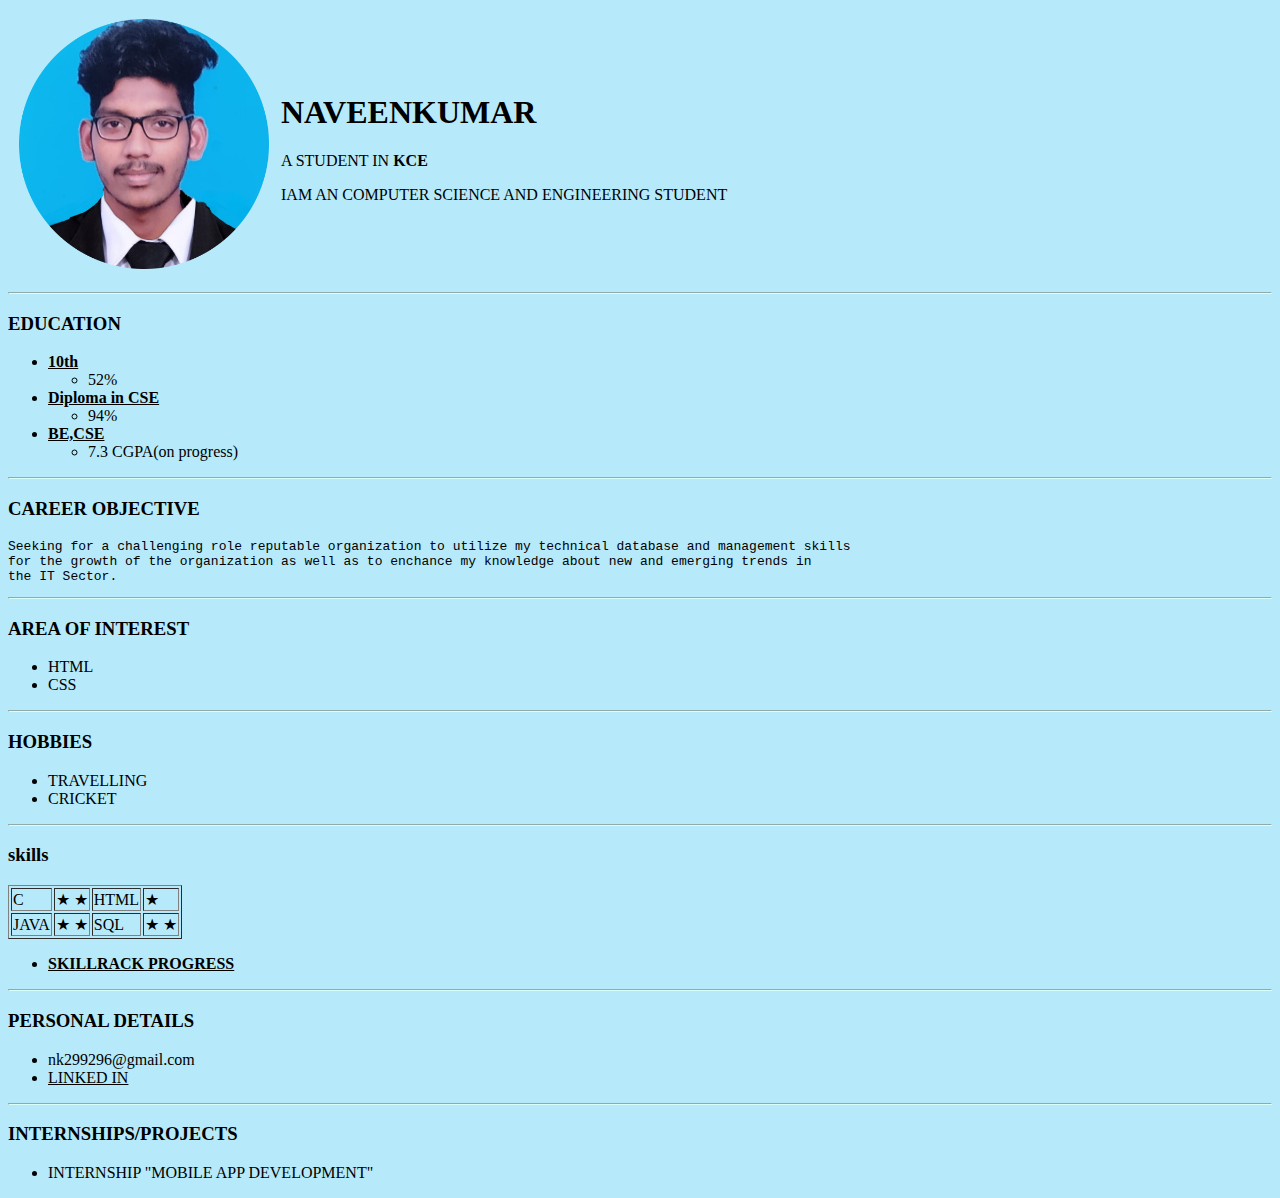
<file: index.html>
<!DOCTYPE html>
<html lang="en" dir="ltr">
  <head>
    <meta charset="utf-8">
    <title>NAVEENKUMAR'S RESUME</title>
  </head>
<link rel="stylesheet" href="css/style.css">
  <body>
    <table cellspacing="10">
      <tr>
        <td>
            <img src="images/myicon.png" alt="my profile picture" width=250>
        </td>
        <td>
          <h1>NAVEENKUMAR</h1>

          <p>A STUDENT IN <strong>KCE</strong> </></p>
          <p>IAM AN COMPUTER SCIENCE AND ENGINEERING STUDENT </p>
        </td>
      </tr>
    </table>
      <hr>
      <h3>EDUCATION</h3>
      <ul>
        <li> <a href="https://veludayar.in/veludayar-higher-secondary-school/" color=black><strong>10th</strong></a></li>
        <ul>
          <li>52%</li>
        </ul>
        <li> <a href="http://muthayammalpoly.ac.in/"><strong>Diploma in CSE</strong></a></li>
        <ul>
          <li>94%</li>
        </ul>
        <li><a href="https://kce.ac.in/"><strong>BE,CSE</strong></a></li>
        <ul>
          <li>7.3 CGPA(on progress)</li>
        </ul>
      </ul>
      <hr>
      <h3>CAREER OBJECTIVE</h3>
      <pre>Seeking for a challenging role reputable organization to utilize my technical database and management skills
for the growth of the organization as well as to enchance my knowledge about new and emerging trends in
the IT Sector. </pre>
<hr>
      <h3>AREA OF INTEREST </h3>
      <ul>
        <li>HTML</li>
        <li>CSS</li>
      </ul>
      <hr>
      <h3>HOBBIES</h3>
      <ul>
        <li>TRAVELLING</li>
        <li>CRICKET</li>
      </ul>
      <hr>
      <h3>skills</h3>
      <table cellspacing="2" border="1">
        <tr>
          <td>C</td>
          <td>★	★	</td>
          <td>HTML</td>
          <td>★	</td>
        </tr>
        <tr>
          <td>JAVA</td>
          <td>★	★	</td>
          <td>SQL</td>
          <td>★	★	</td>
        </tr>

      </table>

      <ul>
        <li><a href="https://www.skillrack.com/faces/resume.xhtml?id=415341&key=7f3bfca98e0d81ea1807f3cc57d561d089601240"><strong>SKILLRACK PROGRESS</strong></a></li>
      </ul>
      <hr>
      <h3>PERSONAL DETAILS</h3>
      <ul>
        <li>nk299296@gmail.com</li>
        <li><a href="https://www.linkedin.com/in/naveen-kumar-272018266">LINKED IN</a></li>
      </ul>
      <hr>
      <h3>INTERNSHIPS/PROJECTS</h3>
      <ul>
        <li>INTERNSHIP "MOBILE APP DEVELOPMENT"</li>
      </ul>
  </body>
</html>
</file>
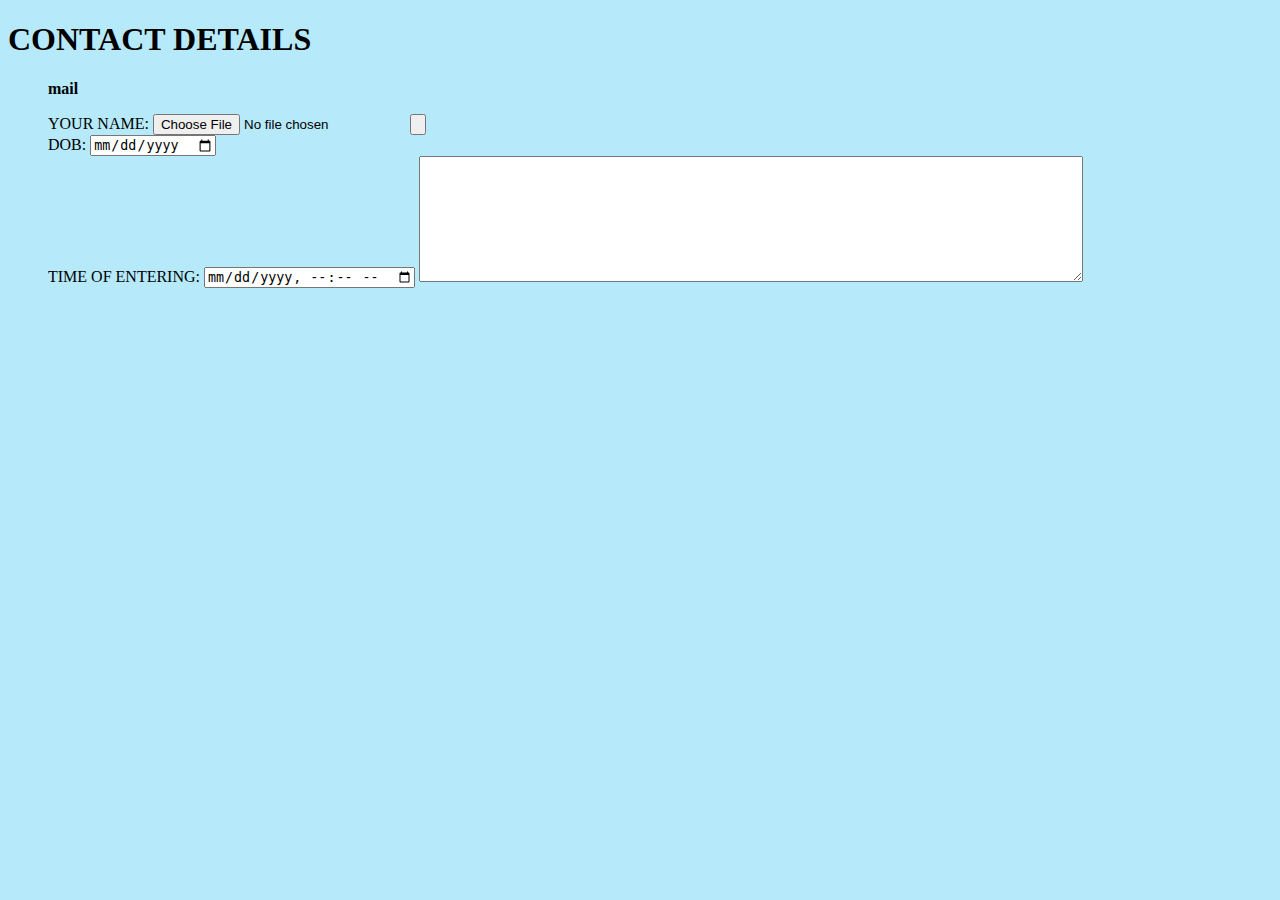
<file: contact.html>
<!DOCTYPE html>
<html lang="en" dir="ltr">
  <head>
    <meta charset="utf-8">
    <title>contact</title>
  </head>
  <link rel="stylesheet" href="css/style.css">
  <body>
    <h1>CONTACT DETAILS</h1>
    <ul>
      <p><a href="tharanitharan305@gmail.com"></a><strong>mail</strong></p>
      <form action="mailto:tharanitharan305@gmail.com" method="post" enctype="text/plain">
        <label>YOUR NAME:</label>
        <input type="file" name="" value="">
        <input type="submit" name="" value="">
        <br>
        <label>DOB:</label>
        <input type="date" name="" value="">
        <br>
        <label>TIME OF ENTERING:</label>
        <input type="datetime-local" name="" value="">
        <textarea name="name" rows="8" cols="80"></textarea>
      </form>
    </ul>
  </body>
</html>
</file>
<file: css/style.css>
body{
    background-color: #B6EAFA;
  }
  /* hr{

    border-style: dotted none none;
    border-color: grey;
    border-width: 5px;
    border-height: 5px;

    height : 0px;
    width: 5%
  } */
  a{
    color: black;
  }
  hr{
     border-color:#DAFFFB;
  }
</file>
